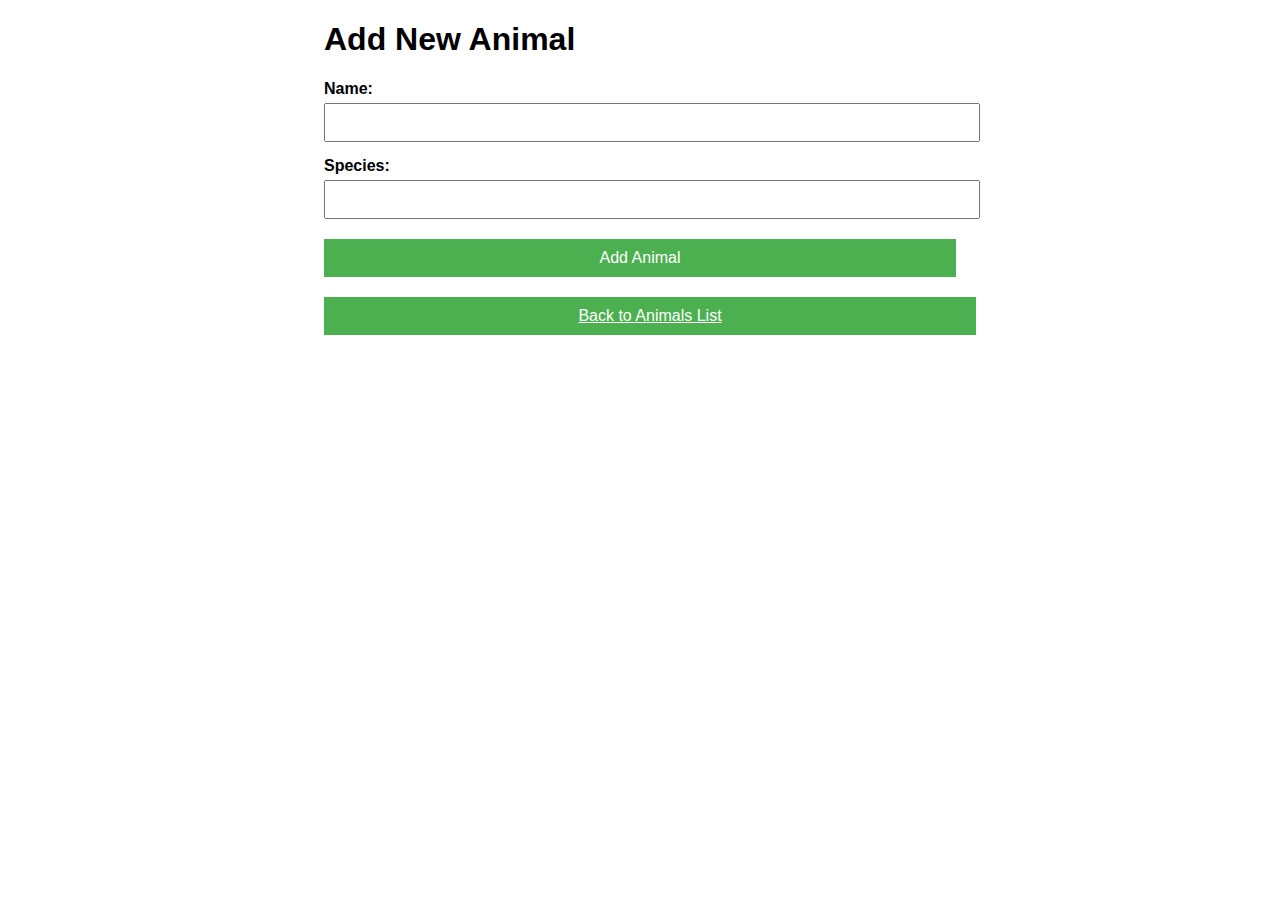
<file: app/templates/add_animal.html>
<!DOCTYPE html>
<html lang="en">
<head>
    <meta charset="UTF-8">
    <meta name="viewport" content="width=device-width, initial-scale=1.0">
    <title>Add Animal</title>
    <style>
        body {
            font-family: Arial, sans-serif;
        }
        .container {
            width: 50%;
            margin: 0 auto;
        }
        .form-group {
            margin-bottom: 15px;
        }
        label {
            font-weight: bold;
        }
        input {
            width: 100%;
            padding: 10px;
            margin-top: 5px;
        }
        .btn {
            display: block;
            width: 100%;
            padding: 10px;
            margin-top: 20px;
            background-color: #4CAF50;
            color: white;
            border: none;
            font-size: 16px;
        }
        .btn:hover {
            background-color: #45a049;
        }
        .back-btn {
            text-align: center;
            margin-top: 20px;
        }
    </style>
</head>
<body>

    <div class="container">
        <h1>Add New Animal</h1>
        <form action="/add_animal" method="POST">
            <div class="form-group">
                <label for="name">Name:</label>
                <input type="text" id="name" name="name" required>
            </div>
            <div class="form-group">
                <label for="species">Species:</label>
                <input type="text" id="species" name="species" required>
            </div>
            <button type="submit" class="btn">Add Animal</button>
        </form>

        <div class="back-btn">
            <a href="/" class="btn">Back to Animals List</a>
        </div>
    </div>

</body>
</html>
</file>
